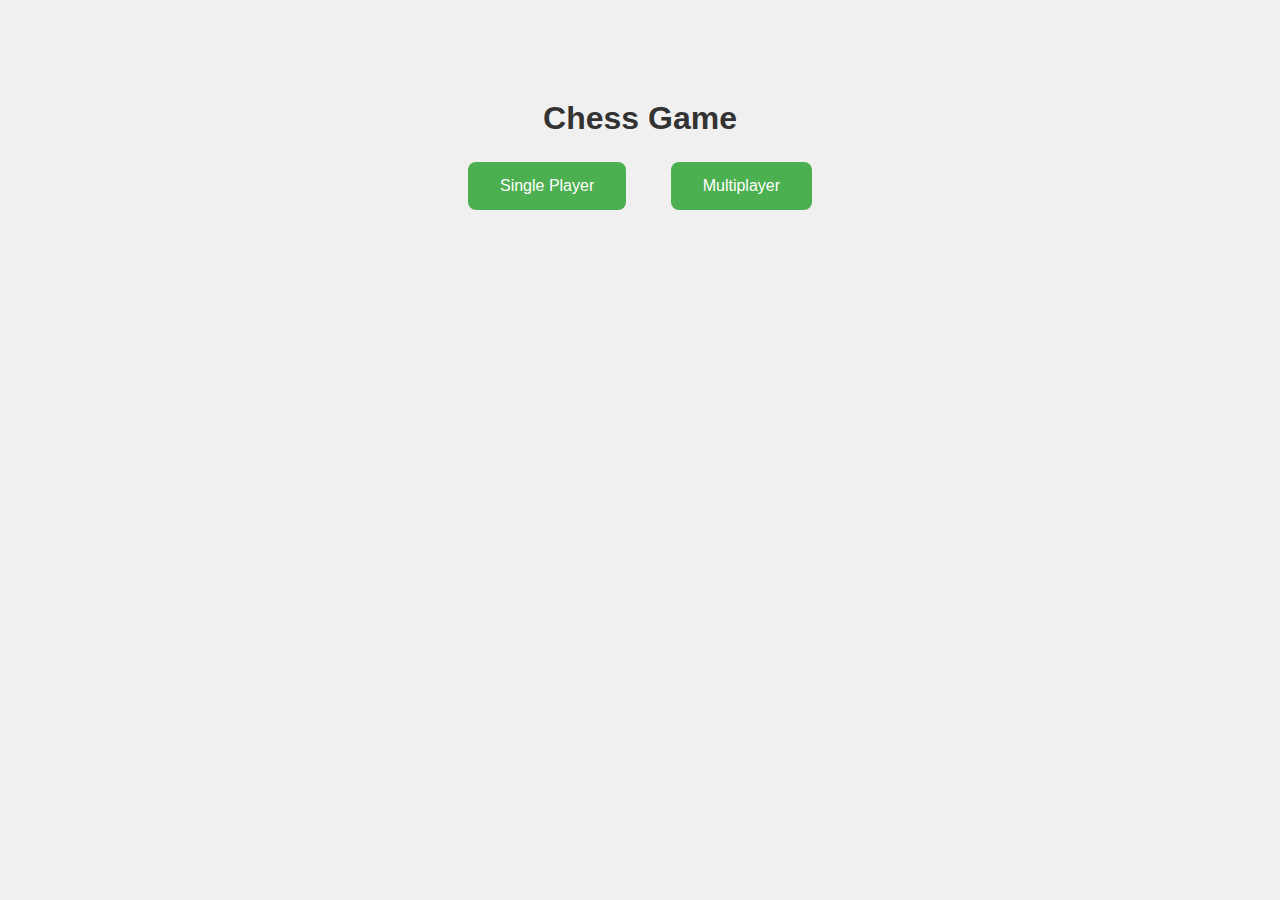
<file: templates/mainManu.html>
<!DOCTYPE html>
<html lang="en">
<head>
  <meta charset="UTF-8">
  <meta name="viewport" content="width=device-width, initial-scale=1.0">
  <title>Chess Game</title>
    <link rel="stylesheet" type="text/css" href="/static/mainManuStyle.css">
</head>
<body>
  <div class="container">
    <h1>Chess Game</h1>
    <div class="options">
      <button id="sp" class="single-player">Single Player</button>
      <button id="mp" class="multiplayer">Multiplayer</button>
    </div>
  </div>
<script src="/static/mainManuScript.js" defer></script>

</body>
</html>
</file>
<file: static/mainManuStyle.css>
body {
  font-family: Arial, sans-serif;
  margin: 0;
  padding: 0;
  background-color: #f0f0f0;
}

.container {
  text-align: center;
  margin-top: 100px;
}

h1 {
  color: #333;
}

.options {
  margin-top: 20px;
}

button {
  background-color: #4CAF50;
  border: none;
  color: white;
  padding: 15px 32px;
  text-align: center;
  text-decoration: none;
  display: inline-block;
  font-size: 16px;
  margin: 4px 2px;
  cursor: pointer;
  border-radius: 8px;
  transition: background-color 0.3s ease;
}

button:hover {
  background-color: #45a049;
}

.single-player {
  margin-right: 20px;
}

.multiplayer {
  margin-left: 20px;
}
</file>
